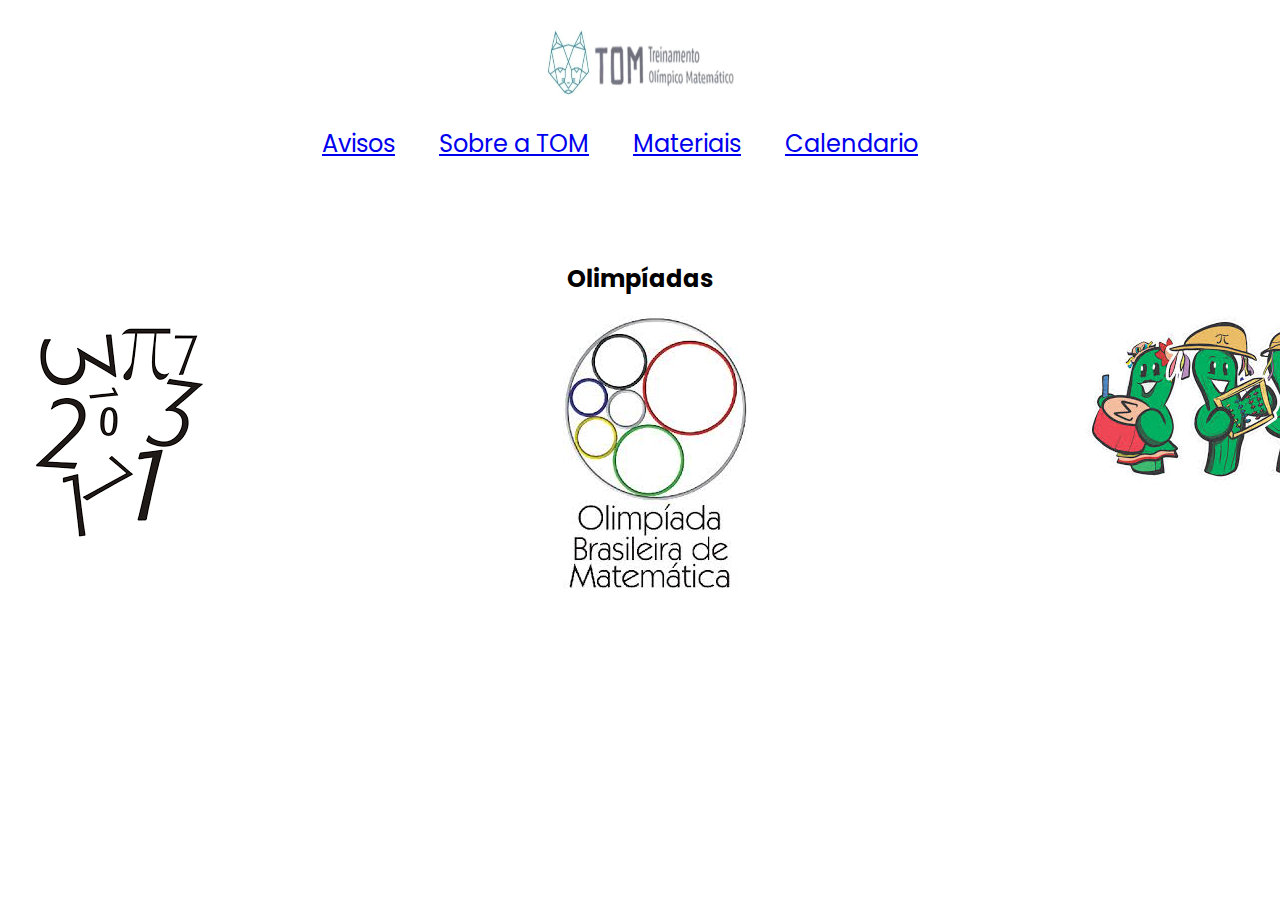
<file: index.html>
<!DOCTYPE html>
<html lang="pt-br">

<head>
    <meta charset="UTF-8">
    <meta name="viewport" content="width=device-width, initial-scale=1.0">
    <meta name="author"
        content="Ana Luiza Domingos Xavier, Bernardo Duarte Louzada Menezes, Giovana Gonçalves Silva e Arthur Gabriel dos Anjos">
    <link rel="icon" href="./Imagens/TOM logo.webp">
    <link rel="stylesheet" href="style.css">
    <title>Treinamento Olimpíco Matemático</title>
</head>

<body>
    <header id="Cabecalho">
        <div id="LogoPrincipal">
            <img src="./Imagens/IMG-20251014-WA0147.jpg" alt="Logo TOM" height="110px" width="200px">
        </div>
        <div id="LinksNav">
            <nav>
                <div class="link"><a href="https://chat.whatsapp.com/GboYSSHgb49H5vJRwD6FIe">Avisos</a></div>
                <div class="link"><a href="./sobre.html">Sobre a TOM</a></div>
                <div class="link"><a href="https://drive.google.com/drive/folders/1lFsESkh0rwmzi-ZJqiG6z2jWqO90JwJ_">Materiais</a></div>
                <div class="link"><a href="./calendario.html">Calendario</a></div>
            </nav>
        </div>
    </header>
    <main>
        <section>
            <div id="Secao">
                <h2 id="Titulo">Olimpíadas</h2>

         <div id="box-container">
                    <div class="Caixa">
                        <a href="http://www.obmep.org.br"> <img src="./Imagens/OBMEP.png" alt="Olimpiada 1" class="olimpiadas"></a>
                        
                    </div>
                    <div class="Caixa">
                        <a href="https://www.obm.org.br"> <img src="./Imagens/OBM.jpg" alt="Olimpiada 2" class="olimpiadas"></a>
                        
                    </div>
                    <div class="Caixa">
                        <a href="https://olimpiadamandacaru.com.br/?fbclid=PAZXh0bgNhZW0CMTEAAadov8iv-NMGHJ-QvPY-t_4429hFXV4pWFJ2Wg9MSMS-fK8atWRFNFk7s3H2vw_aem_b4NTKBNj_AGaEjhcRAroaA"><img src="./Imagens/Mandacaru.jpg" alt="Olimpiada 3" class="olimpiadas"></a>
                    </div>
            </div>
            </div>
        </section>
    </main>
</body>

</html>
</file>
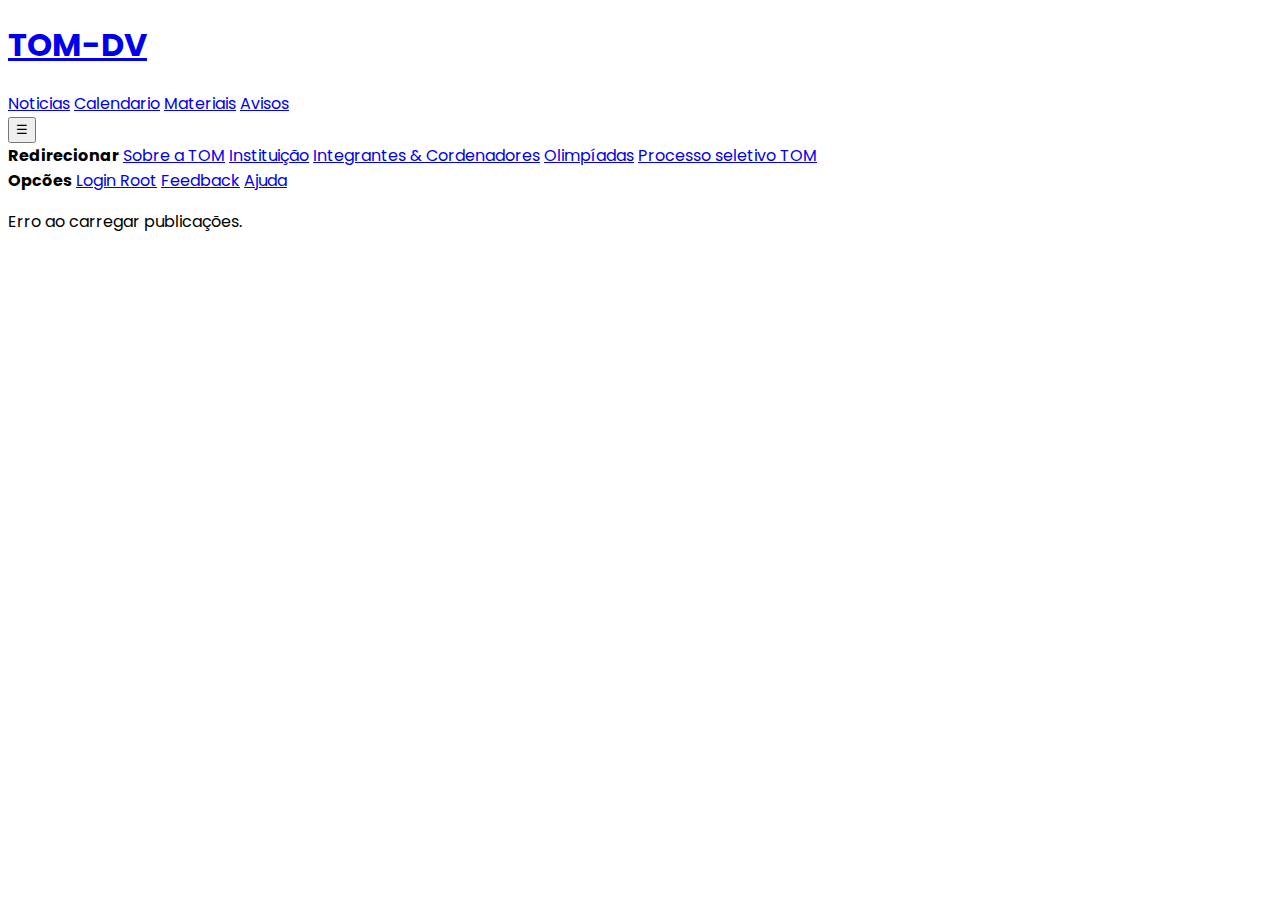
<file: Avisos.html>
<!DOCTYPE html>
<html lang="pt-br">
<head>
  <meta charset="UTF-8">
  <meta name="viewport" content="width=1024">
  <title>TOM-DV</title>
  <link rel="icon" href="imagens/22-1a311c7a-removebg.png">
  <link rel="stylesheet" href="https://cdnjs.cloudflare.com/ajax/libs/font-awesome/6.5.1/css/all.min.css">
  <link rel="stylesheet" href="style.css">
</head>

<body>
  <header>
    <h1><a href="inicial.html">TOM-DV</a></h1>
    <nav>
      <a href="Noticias.html">Noticias</a>
      <a href="Calendario.html">Calendario</a>
      <a href="Materiais.html">Materiais</a>
      <a href="Avisos.html">Avisos</a>
    </nav>
    <!-- Botão só com ícone -->
    <button class="menu-btn" onclick="toggleMenu()">☰</button>
  </header>

  <!-- Overlay -->
  <div class="overlay" id="overlay" onclick="toggleMenu()"></div>

  <!-- Caixa lateral com opções -->
  <div class="menu-options" id="menu">
    <div class="submenu">
      <strong>Redirecionar</strong>
      <a href="index.html">Sobre a TOM</a>
      <a href="https://www.divinopolis.cefetmg.br/">Instituição</a>
      <a href="index.html">Integrantes & Cordenadores</a>
      <a href="#">Olimpíadas</a>
      <a href="#">Processo seletivo TOM</a>
    </div>
    <div class="submenu">
      <strong>Opcões</strong>
    <a href="https://script.google.com/macros/s/AKfycbxJcPIGV_UcgZwsoYxYrlfsVwtTYmJ8uDDX69zoOc76JC3Z6IGMAXNaV_dJXfzRD6UG/exec">Login Root</a>
    <a href="#">Feedback</a>  
    <a href="#">Ajuda</a>
    </div>
  </div>
 






  <main id="news-list"></main>
  <script>
  // === CONFIGURAÇÃO ===
  const API_URL = "https://script.google.com/macros/s/AKfycbyx9UvfNRlVC6TxBfEjel38U0aWUcuM1Jr8kTGfeVfLvrl3RAtiTTsPb6zGr2oI8S_U/exec";

  // Lê o nome da aba da query string (?aba=Avisos). Se não vier, usa "Inicial".
  function getAbaFromQuery() {
    const params = new URLSearchParams(window.location.search);
    const aba = params.get("aba");
    return (aba && aba.trim()) ? aba.trim() : "Avisos";
  }

  async function carregarBlocos() {
    const container = document.getElementById("news-list");
    if (!container) {
      console.error('Elemento #news-list não encontrado no HTML.');
      return;
    }

    // Mensagem de carregamento
    container.innerHTML = `<p>Carregando...</p>`;

    const nomeAba = getAbaFromQuery();
    const url = `${API_URL}?aba=${encodeURIComponent(nomeAba)}`;
    console.log('Buscando dados da aba:', nomeAba, 'URL:', url);

    try {
      const res = await fetch(url, { cache: "no-store" });
      if (!res.ok) throw new Error(`HTTP ${res.status}`);
      const dados = await res.json();

      // Validação básica do retorno
      if (!Array.isArray(dados)) {
        console.warn('Retorno não é um array:', dados);
        container.innerHTML = "<p>Nenhum conteúdo encontrado.</p>";
        return;
      }

      // Normaliza e limpa espaços nas propriedades
      const pubs = dados.map(item => {
        const clean = {};
        Object.keys(item).forEach(k => clean[k.trim()] = item[k]);
        // Garante campos esperados
        return {
          bloco: (clean.bloco || "").trim(),
          id: clean.id ?? "",
          titulo: clean.titulo ?? "Sem título",
          conteudo: clean.conteudo ?? "",
          data: clean.data ?? ""
        };
      });

      // Agrupa por bloco
      const blocos = [...new Set(pubs.map(p => p.bloco).filter(b => b))];
      container.innerHTML = "";

      if (blocos.length === 0) {
        container.innerHTML = "<p>Sem conteúdos nesta aba.</p>";
        return;
      }

      // Renderiza cada bloco com seus cards
      blocos.forEach(b => {
        const secao = document.createElement("section");
        secao.className = "bloco";

        const header = document.createElement("h2");
        header.textContent = b;
        secao.appendChild(header);

        const itens = pubs.filter(p => p.bloco === b);
        if (itens.length === 0) {
          const vazio = document.createElement("p");
          vazio.textContent = "Sem conteúdos neste bloco.";
          secao.appendChild(vazio);
        } else {
          itens.forEach(pub => {
            const card = document.createElement("div");
            card.className = "news-card";

            // Conteúdo vindo do Summernote é HTML: usar innerHTML para renderizar formatado
            card.innerHTML = `
              <div class="news-content">
                <h3>${pub.titulo}</h3>
                <small>${formatarData(pub.data)}</small>
                <div class="content">${pub.conteudo}</div>
              </div>
            `;
            secao.appendChild(card);
          });
        }

        container.appendChild(secao);
      });
    } catch (err) {
      console.error('Erro ao carregar:', err);
      container.innerHTML = "<p>Erro ao carregar publicações.</p>";
    }
  }

  // Formata a data (YYYY-MM-DD → DD/MM/YYYY). Se não vier, retorna “Sem data”.
  function formatarData(str) {
    if (!str) return "Sem data";
    // Tenta parsear data ISO
    const d = new Date(str);
    if (!isNaN(d.getTime())) {
      return d.toLocaleDateString('pt-BR');
    }
    // Fallback para YYYY-MM-DD
    const m = /^(\d{4})-(\d{2})-(\d{2})$/.exec(str);
    if (m) return `${m[3]}/${m[2]}/${m[1]}`;
    return str;
  }

  // Inicializa
  document.addEventListener('DOMContentLoaded', carregarBlocos);
</script>



  <script>
    function toggleMenu() {
      const menu = document.getElementById("menu");
      const overlay = document.getElementById("overlay");
      menu.classList.toggle("active");
      overlay.classList.toggle("active");
    }
  </script>
  
</body>
</html>
</file>
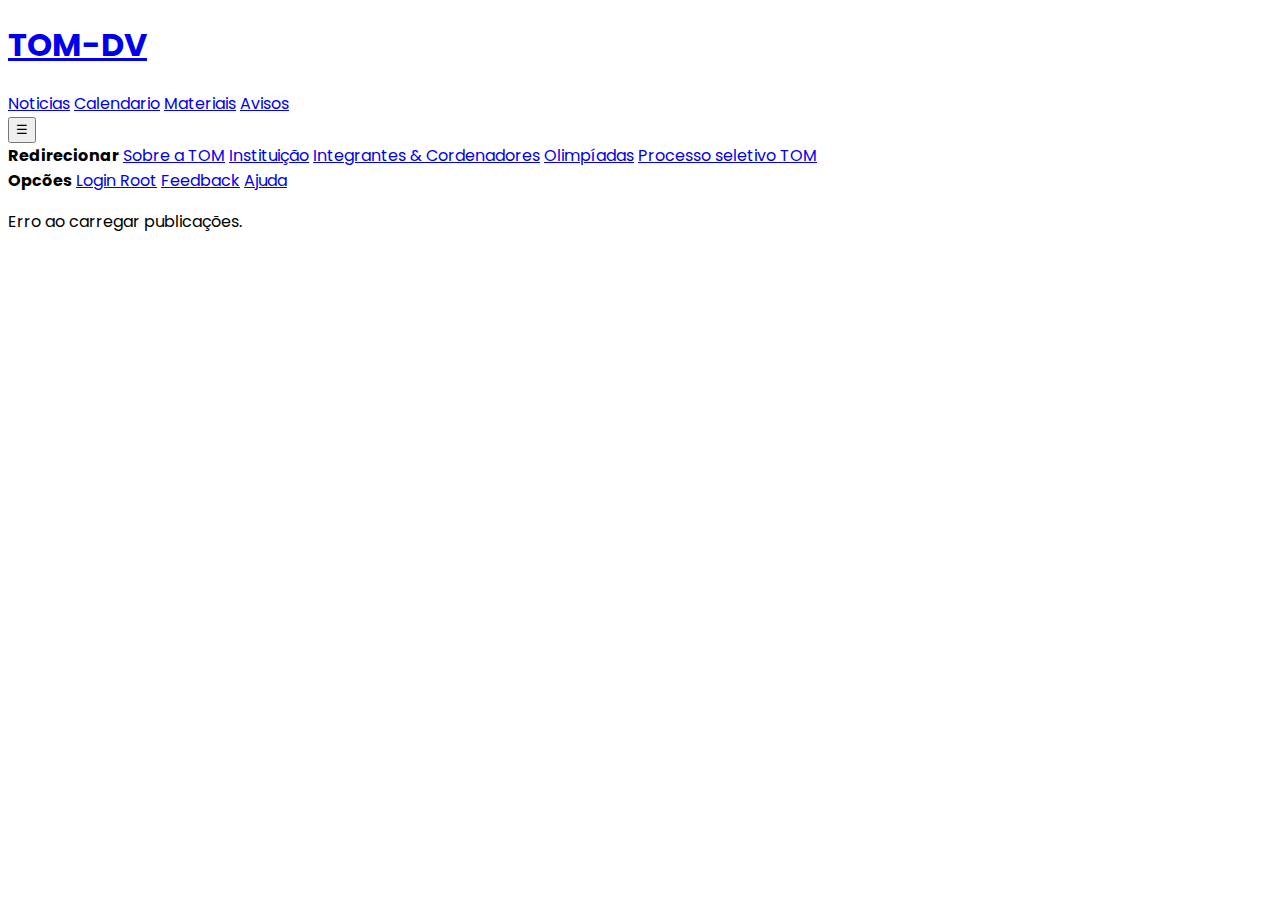
<file: Calendario.html>
<!DOCTYPE html>
<html lang="pt-br">

<head>
  <meta charset="UTF-8">
  <meta name="viewport" content="width=1024">
  <title>TOM-DV</title>
  <link rel="stylesheet" href="https://cdnjs.cloudflare.com/ajax/libs/font-awesome/6.5.1/css/all.min.css">
  <link rel="stylesheet" href="style.css">
  <link rel="icon" href="imagens/22-1a311c7a-removebg.png">
</head>

<body>
  <header>
    <h1><a href="inicial.html">TOM-DV</a></h1>
    <nav>
      <a href="Noticias.html">Noticias</a>
      <a href="Calendario.html">Calendario</a>
      <a href="Materiais.html">Materiais</a>
      <a href="Avisos.html">Avisos</a>
    </nav>
    <!-- Botão só com ícone -->
    <button class="menu-btn" onclick="toggleMenu()">☰</button>
  </header>

  <!-- Overlay -->
  <div class="overlay" id="overlay" onclick="toggleMenu()"></div>

  <!-- Caixa lateral com opções -->
  <div class="menu-options" id="menu">
    <div class="submenu">
      <strong>Redirecionar</strong>
      <a href="index.html">Sobre a TOM</a>
      <a href="https://www.divinopolis.cefetmg.br/">Instituição</a>
      <a href="index.html">Integrantes & Cordenadores</a>
      <a href="#">Olimpíadas</a>
      <a href="#">Processo seletivo TOM</a>
    </div>
    <div class="submenu">
      <strong>Opcões</strong>
        <a href="https://script.google.com/macros/s/AKfycbztWgkNWqGvj_FxHuvdHfMdZiJrGFYdfN9V8y0ZDmgGBAhaM_AL5ukI4wmzzj95CFbM/exec">Login Root</a>
    <a href="#">Feedback</a>  
    <a href="#">Ajuda</a>
    </div>
  </div>






  

    <main id="news-list"></main>
  <script>
  // === CONFIGURAÇÃO ===
  const API_URL = "https://script.google.com/macros/s/AKfycbyx9UvfNRlVC6TxBfEjel38U0aWUcuM1Jr8kTGfeVfLvrl3RAtiTTsPb6zGr2oI8S_U/exec";

  // Lê o nome da aba da query string (?aba=Avisos). Se não vier, usa "Inicial".
  function getAbaFromQuery() {
    const params = new URLSearchParams(window.location.search);
    const aba = params.get("aba");
    return (aba && aba.trim()) ? aba.trim() : "Calendario";
  }

  async function carregarBlocos() {
    const container = document.getElementById("news-list");
    if (!container) {
      console.error('Elemento #news-list não encontrado no HTML.');
      return;
    }

    // Mensagem de carregamento
    container.innerHTML = `<p>Carregando...</p>`;

    const nomeAba = getAbaFromQuery();
    const url = `${API_URL}?aba=${encodeURIComponent(nomeAba)}`;
    console.log('Buscando dados da aba:', nomeAba, 'URL:', url);

    try {
      const res = await fetch(url, { cache: "no-store" });
      if (!res.ok) throw new Error(`HTTP ${res.status}`);
      const dados = await res.json();

      // Validação básica do retorno
      if (!Array.isArray(dados)) {
        console.warn('Retorno não é um array:', dados);
        container.innerHTML = "<p>Nenhum conteúdo encontrado.</p>";
        return;
      }

      // Normaliza e limpa espaços nas propriedades
      const pubs = dados.map(item => {
        const clean = {};
        Object.keys(item).forEach(k => clean[k.trim()] = item[k]);
        // Garante campos esperados
        return {
          bloco: (clean.bloco || "").trim(),
          id: clean.id ?? "",
          titulo: clean.titulo ?? "Sem título",
          conteudo: clean.conteudo ?? "",
          data: clean.data ?? ""
        };
      });

      // Agrupa por bloco
      const blocos = [...new Set(pubs.map(p => p.bloco).filter(b => b))];
      container.innerHTML = "";

      if (blocos.length === 0) {
        container.innerHTML = "<p>Sem conteúdos nesta aba.</p>";
        return;
      }

      // Renderiza cada bloco com seus cards
      blocos.forEach(b => {
        const secao = document.createElement("section");
        secao.className = "bloco";

        const header = document.createElement("h2");
        header.textContent = b;
        secao.appendChild(header);

        const itens = pubs.filter(p => p.bloco === b);
        if (itens.length === 0) {
          const vazio = document.createElement("p");
          vazio.textContent = "Sem conteúdos neste bloco.";
          secao.appendChild(vazio);
        } else {
          itens.forEach(pub => {
            const card = document.createElement("div");
            card.className = "news-card";

            // Conteúdo vindo do Summernote é HTML: usar innerHTML para renderizar formatado
            card.innerHTML = `
              <div class="news-content">
                <h3>${pub.titulo}</h3>
                <small>${formatarData(pub.data)}</small>
                <div class="content">${pub.conteudo}</div>
              </div>
            `;
            secao.appendChild(card);
          });
        }

        container.appendChild(secao);
      });
    } catch (err) {
      console.error('Erro ao carregar:', err);
      container.innerHTML = "<p>Erro ao carregar publicações.</p>";
    }
  }

  // Formata a data (YYYY-MM-DD → DD/MM/YYYY). Se não vier, retorna “Sem data”.
  function formatarData(str) {
    if (!str) return "Sem data";
    // Tenta parsear data ISO
    const d = new Date(str);
    if (!isNaN(d.getTime())) {
      return d.toLocaleDateString('pt-BR');
    }
    // Fallback para YYYY-MM-DD
    const m = /^(\d{4})-(\d{2})-(\d{2})$/.exec(str);
    if (m) return `${m[3]}/${m[2]}/${m[1]}`;
    return str;
  }

  // Inicializa
  document.addEventListener('DOMContentLoaded', carregarBlocos);
</script>

  <script>
    function toggleMenu() {
      const menu = document.getElementById("menu");
      const overlay = document.getElementById("overlay");
      menu.classList.toggle("active");
      overlay.classList.toggle("active");
    }
  </script>
</body>

</html>
</file>
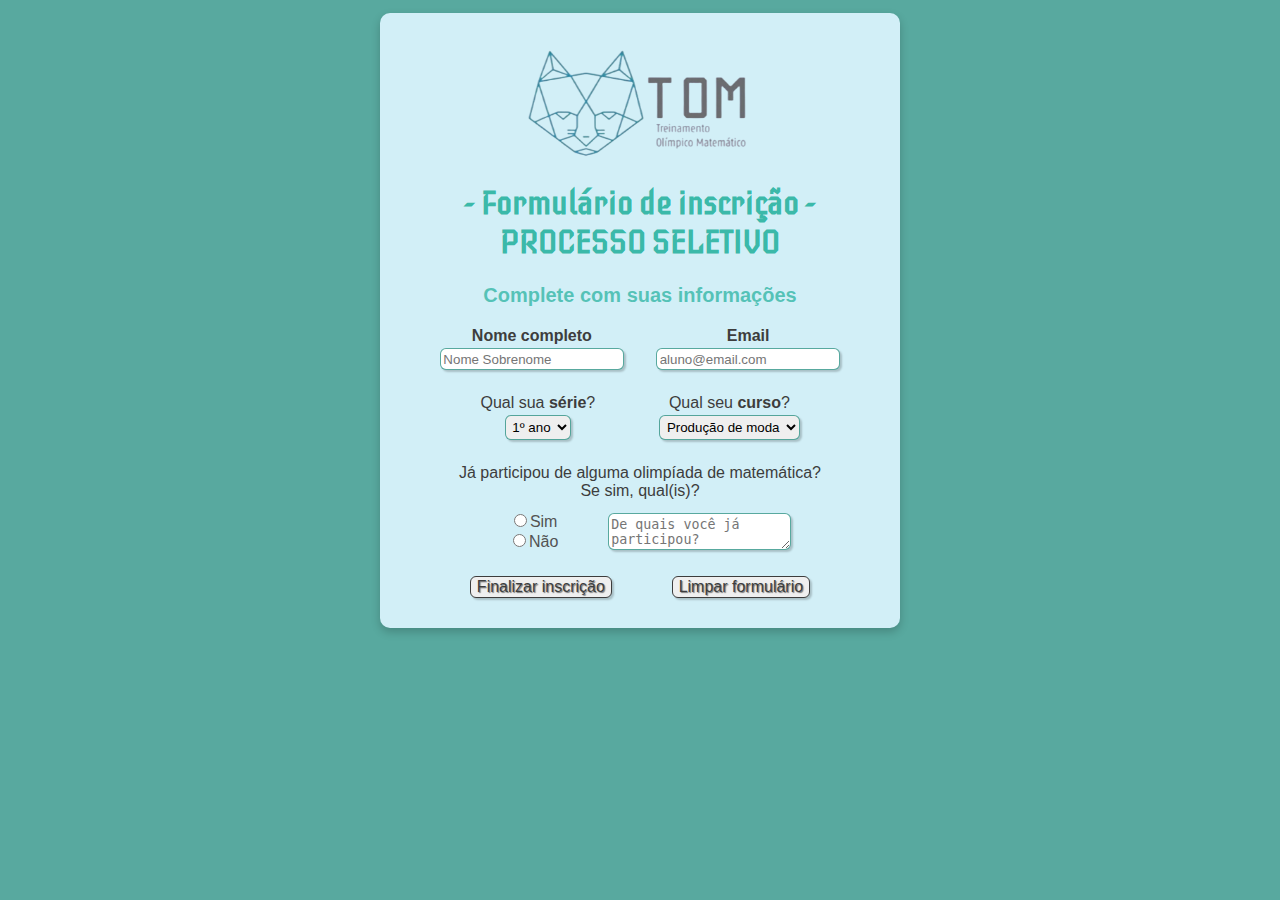
<file: formulario.html>
<!DOCTYPE html>
<html lang="pt-br">
<head>
    <meta charset="UTF-8">
    <meta name="viewport" content="width=device-width, initial-scale=1.0">
    <link rel="stylesheet" href="xtilo.css" type="text/css">
    <link rel="icon" href="imgs/1-1a311c7m-fotor-2025101994443.png" type="imgs/png">
    <link rel="preconnect" href="https://fonts.googleapis.com">
    <link rel="preconnect" href="https://fonts.gstatic.com" crossorigin>
    <link href="https://fonts.googleapis.com/css2?family=Iceberg&display=swap" rel="stylesheet">
    <script
        src="https://code.jquery.com/jquery-3.4.1.js"
        integrity="sha256-WpOohJOqMqqyKL9FccASB9O0KwACQJpFTUBLTYOVvVU="
        crossorigin="anonymous">
    </script>
    <script>
        function SubForm (){
            event.preventDefault();
            $.ajax({
                url:'https://api.apispreadsheets.com/data/OCrsgqzoFxeLivBH/',
                type:'post',
                data:$("#meuForm").serializeArray(),
                headers:{
					accessKey: "5cae0de2fe3ce2abd6fce19ab80fdbe5",
					secretKey: "62c4fbd7014001ef580ef04398933540"},
                success: function(){
                  alert("INSCRIÇÃO REALIZADA! Clique na imagem da TOM para retornar à página principal ;)")
                },
                error: function(){
                  alert("Algo deu errado... Tente novamente :(")
                }
            });
        }
    </script>
    <title>TOM - Processo seletivo</title>
</head>
<body>
    <div id="container">
        <a href="./index.html" id="img">
            <img src="Imagens/2-1a311c7a-removebg-preview.png" alt="Logo_TOM" width="240" height="120">
        </a>
        <div>
            <h1 id="titulo">- Formulário de inscrição -<br> PROCESSO SELETIVO</h1>
            <h3 id="subtitulo">Complete com suas informações</h3>
        </div>
        <form id="meuForm" onsubmit="SubForm()">
        
                <div class="campo" id="campo2">
                    <div id="nome1">
                        <label for="nome"><strong>Nome completo</strong></label>
                        <input placeholder="Nome Sobrenome" type="text" name="nome" id="nome" required>
                    </div>
                    <div id="email1">
                        <label for="email"><strong>Email</strong></label>
                        <input placeholder="aluno@email.com" type="email" name="email" id="email" required>
                    </div>
                </div>

                <div class="campo" id="campo3">
                    <div id="serie1">
                        <label for="serie">Qual sua <strong>série</strong>?</label>
                        <select name="serie" id="serie">
                            <option value="1">1º ano</option>
                            <option value="2">2º ano</option>
                            <option value="3">3º ano</option>
                        </select>
                    </div>
                    <div id="curso1">
                        <label for="curso">Qual seu <strong>curso</strong>?</label>
                        <select name="curso" id="curso">
                            <option value="moda">Produção de moda</option>
                            <option value="meca">Mecatrônica</option>
                            <option value="ti">Informática</option>
                        </select>
                    </div>
                </div>
        
            <div class="campo" id="campo1">
                <label for="simnao" aria-required="">Já participou de alguma olimpíada de matemática? <br>Se sim, qual(is)?</label>
                <div id="sn">
                    <input type="radio" name="simnao" value="sim" id="s">Sim
                    <br>
                    <input type="radio" name="simnao" value="nao" id="n">Não
                </div>
                <textarea placeholder="De quais você já participou?" name="olimpiada"></textarea>
            </div>
            <div id="botao">
                <button class="botao" type="submit"">Finalizar inscrição</button>
                <button class="botao" type="reset">Limpar formulário</button>
            </div>
        </form>
    </div>
</body>
</html>
</file>
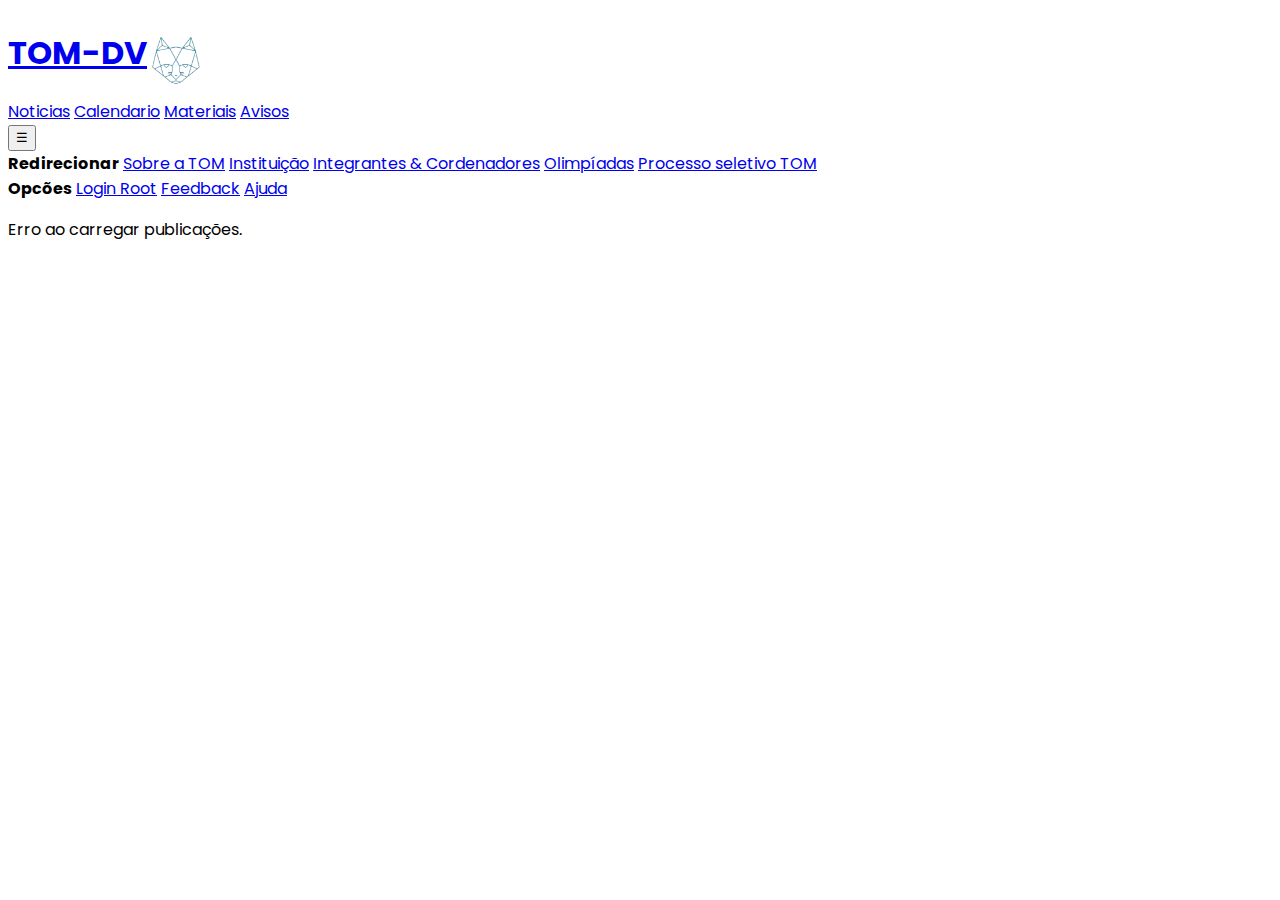
<file: inicial.html>
<!DOCTYPE html>
<html lang="pt-br">

<head>
  <meta charset="UTF-8">
  <meta name="viewport" content="width=1024">
  <title>TOM-DV</title>
  <link rel="stylesheet" href="https://cdnjs.cloudflare.com/ajax/libs/font-awesome/6.5.1/css/all.min.css">
  <link rel="stylesheet" href="style.css">
  <link rel="icon" href="imagens/22-1a311c7a-removebg.png">
</head>

<body>
  <header>
   <div class="brand">
  <h1 style="display:inline-block;">
    <a href="inicial.html">TOM-DV</a>
  </h1>
  <img src="imagens/2-1a311c7a-removebg.png" 
       alt="Logo TOM" 
       style="display:inline-block; height:50px; width:auto; vertical-align:middle; margin-left:0px;">
  </div>
    <nav> 
      <a href="Noticias.html">Noticias</a>
      <a href="Calendario.html">Calendario</a>
      <a href="Materiais.html">Materiais</a>
      <a href="Avisos.html">Avisos</a>
    </nav>
    <!-- Botão só com ícone -->
    <button class="menu-btn" onclick="toggleMenu()">☰</button>
  </header>

  <!-- Overlay -->
  <div class="overlay" id="overlay" onclick="toggleMenu()"></div>

  <!-- Caixa lateral com opções -->
  <div class="menu-options" id="menu">
    <div class="submenu">
      <strong>Redirecionar</strong>
      <a href="index.html">Sobre a TOM</a>
      <a href="https://www.divinopolis.cefetmg.br/">Instituição</a>
      <a href="index.html">Integrantes & Cordenadores</a>
      <a href="#">Olimpíadas</a>
      <a href="#">Processo seletivo TOM</a>
    </div>
    <div class="submenu">
      <strong>Opcões</strong>
       <a href="https://script.google.com/macros/s/AKfycbztWgkNWqGvj_FxHuvdHfMdZiJrGFYdfN9V8y0ZDmgGBAhaM_AL5ukI4wmzzj95CFbM/exec">Login Root</a>
    <a href="#">Feedback</a>  
    <a href="#">Ajuda</a>
    </div>
  </div>







    <main id="news-list"></main>
  <script>
  // === CONFIGURAÇÃO ===
  const API_URL = "https://script.google.com/macros/s/AKfycbyx9UvfNRlVC6TxBfEjel38U0aWUcuM1Jr8kTGfeVfLvrl3RAtiTTsPb6zGr2oI8S_U/exec";

  // Lê o nome da aba da query string (?aba=Avisos). Se não vier, usa "Inicial".
  function getAbaFromQuery() {
    const params = new URLSearchParams(window.location.search);
    const aba = params.get("aba");
    return (aba && aba.trim()) ? aba.trim() : "inicial";
  }

  async function carregarBlocos() {
    const container = document.getElementById("news-list");
    if (!container) {
      console.error('Elemento #news-list não encontrado no HTML.');
      return;
    }

    // Mensagem de carregamento
    container.innerHTML = `<p><em>Carregando...</p>`;

    const nomeAba = getAbaFromQuery();
    const url = `${API_URL}?aba=${encodeURIComponent(nomeAba)}`;
    console.log('Buscando dados da aba:', nomeAba, 'URL:', url);

    try {
      const res = await fetch(url, { cache: "no-store" });
      if (!res.ok) throw new Error(`HTTP ${res.status}`);
      const dados = await res.json();

      // Validação básica do retorno
      if (!Array.isArray(dados)) {
        console.warn('Retorno não é um array:', dados);
        container.innerHTML = "<p>Nenhum conteúdo encontrado.</p>";
        return;
      }

      // Normaliza e limpa espaços nas propriedades
      const pubs = dados.map(item => {
        const clean = {};
        Object.keys(item).forEach(k => clean[k.trim()] = item[k]);
        // Garante campos esperados
        return {
          bloco: (clean.bloco || "").trim(),
          id: clean.id ?? "",
          titulo: clean.titulo ?? "Sem título",
          conteudo: clean.conteudo ?? "",
          data: clean.data ?? ""
        };
      });

      // Agrupa por bloco
      const blocos = [...new Set(pubs.map(p => p.bloco).filter(b => b))];
      container.innerHTML = "";

      if (blocos.length === 0) {
        container.innerHTML = "<p>Sem conteúdos nesta aba.</p>";
        return;
      }

      // Renderiza cada bloco com seus cards
      blocos.forEach(b => {
        const secao = document.createElement("section");
        secao.className = "bloco";

        const header = document.createElement("h2");
        header.textContent = b;
        secao.appendChild(header);

        const itens = pubs.filter(p => p.bloco === b);
        if (itens.length === 0) {
          const vazio = document.createElement("p");
          vazio.textContent = "Sem conteúdos neste bloco.";
          secao.appendChild(vazio);
        } else {
          itens.forEach(pub => {
            const card = document.createElement("div");
            card.className = "news-card";

            // Conteúdo vindo do Summernote é HTML: usar innerHTML para renderizar formatado
            card.innerHTML = `
              <div class="news-content">
                <h3>${pub.titulo}</h3>
                <small>${formatarData(pub.data)}</small>
                <div class="content">${pub.conteudo}</div>
              </div>
            `;
            secao.appendChild(card);
          });
        }

        container.appendChild(secao);
      });
    } catch (err) {
      console.error('Erro ao carregar:', err);
      container.innerHTML = "<p>Erro ao carregar publicações.</p>";
    }
  }

  // Formata a data (YYYY-MM-DD → DD/MM/YYYY). Se não vier, retorna “Sem data”.
  function formatarData(str) {
    if (!str) return "Sem data";
    // Tenta parsear data ISO
    const d = new Date(str);
    if (!isNaN(d.getTime())) {
      return d.toLocaleDateString('pt-BR');
    }
    // Fallback para YYYY-MM-DD
    const m = /^(\d{4})-(\d{2})-(\d{2})$/.exec(str);
    if (m) return `${m[3]}/${m[2]}/${m[1]}`;
    return str;
  }

  // Inicializa
  document.addEventListener('DOMContentLoaded', carregarBlocos);
</script>

  <script>
    function toggleMenu() {
      const menu = document.getElementById("menu");
      const overlay = document.getElementById("overlay");
      menu.classList.toggle("active");
      overlay.classList.toggle("active");
    }
  </script>
  
</body>
</html>
</file>
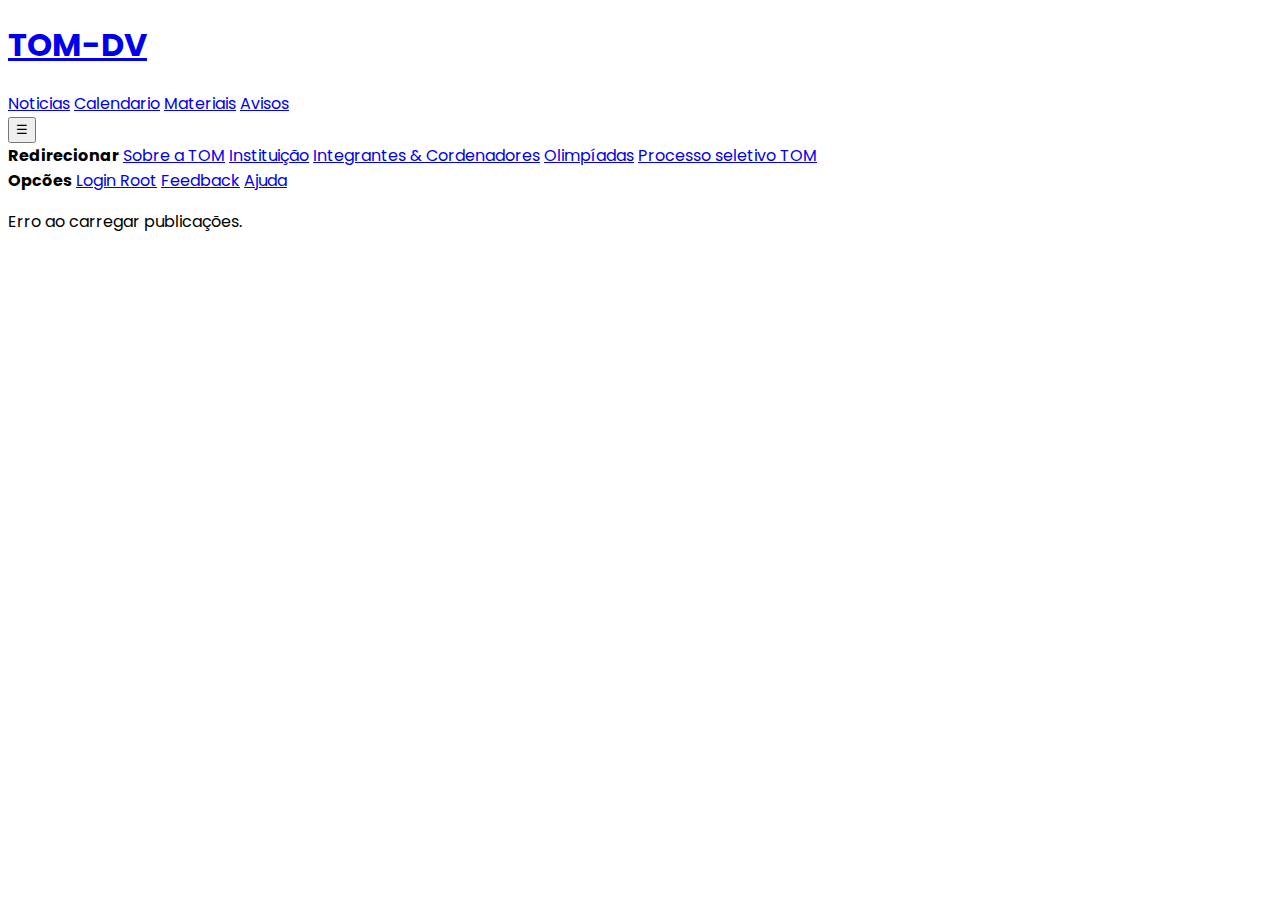
<file: Materiais.html>
<!DOCTYPE html>
<html lang="pt-br">

<head>
  <meta charset="UTF-8">
  <meta name="viewport" content="width=1024">
  <title>TOM-DV</title>
  <link rel="stylesheet" href="https://cdnjs.cloudflare.com/ajax/libs/font-awesome/6.5.1/css/all.min.css">
  <link rel="stylesheet" href="style.css">
  <link rel="icon" href="imagens/22-1a311c7a-removebg.png">
</head>

<body>
  <header>
    <h1><a href="inicial.html">TOM-DV</a></h1>
    <nav>
      <a href="Noticias.html">Noticias</a>
      <a href="Calendario.html">Calendario</a>
      <a href="Materiais.html">Materiais</a>
      <a href="Avisos.html">Avisos</a>
    </nav>
    <!-- Botão só com ícone -->
    <button class="menu-btn" onclick="toggleMenu()">☰</button>
  </header>

  <!-- Overlay -->
  <div class="overlay" id="overlay" onclick="toggleMenu()"></div>

  <!-- Caixa lateral com opções -->
  <div class="menu-options" id="menu">
    <div class="submenu">
      <strong>Redirecionar</strong>
      <a href="index.html">Sobre a TOM</a>
      <a href="https://www.divinopolis.cefetmg.br/">Instituição</a>
      <a href="index.html">Integrantes & Cordenadores</a>
      <a href="#">Olimpíadas</a>
      <a href="#">Processo seletivo TOM</a>
    </div>
    <div class="submenu">
      <strong>Opcões</strong>
       <a href="https://script.google.com/macros/s/AKfycbztWgkNWqGvj_FxHuvdHfMdZiJrGFYdfN9V8y0ZDmgGBAhaM_AL5ukI4wmzzj95CFbM/exec">Login Root</a>
    <a href="#">Feedback</a>  
    <a href="#">Ajuda</a>
    </div>
  </div>







  
    <main id="news-list"></main>
  <script>
  // === CONFIGURAÇÃO ===
  const API_URL = "https://script.google.com/macros/s/AKfycbyx9UvfNRlVC6TxBfEjel38U0aWUcuM1Jr8kTGfeVfLvrl3RAtiTTsPb6zGr2oI8S_U/exec";

  // Lê o nome da aba da query string (?aba=Avisos). Se não vier, usa "Inicial".
  function getAbaFromQuery() {
    const params = new URLSearchParams(window.location.search);
    const aba = params.get("aba");
    return (aba && aba.trim()) ? aba.trim() : "Materiais";
  }

  async function carregarBlocos() {
    const container = document.getElementById("news-list");
    if (!container) {
      console.error('Elemento #news-list não encontrado no HTML.');
      return;
    }

    // Mensagem de carregamento
    container.innerHTML = `<p><em>Carregando...</p>`;

    const nomeAba = getAbaFromQuery();
    const url = `${API_URL}?aba=${encodeURIComponent(nomeAba)}`;
    console.log('Buscando dados da aba:', nomeAba, 'URL:', url);

    try {
      const res = await fetch(url, { cache: "no-store" });
      if (!res.ok) throw new Error(`HTTP ${res.status}`);
      const dados = await res.json();

      // Validação básica do retorno
      if (!Array.isArray(dados)) {
        console.warn('Retorno não é um array:', dados);
        container.innerHTML = "<p>Nenhum conteúdo encontrado.</p>";
        return;
      }

      // Normaliza e limpa espaços nas propriedades
      const pubs = dados.map(item => {
        const clean = {};
        Object.keys(item).forEach(k => clean[k.trim()] = item[k]);
        // Garante campos esperados
        return {
          bloco: (clean.bloco || "").trim(),
          id: clean.id ?? "",
          titulo: clean.titulo ?? "Sem título",
          conteudo: clean.conteudo ?? "",
          data: clean.data ?? ""
        };
      });

      // Agrupa por bloco
      const blocos = [...new Set(pubs.map(p => p.bloco).filter(b => b))];
      container.innerHTML = "";

      if (blocos.length === 0) {
        container.innerHTML = "<p>Sem conteúdos nesta aba.</p>";
        return;
      }

      // Renderiza cada bloco com seus cards
      blocos.forEach(b => {
        const secao = document.createElement("section");
        secao.className = "bloco";

        const header = document.createElement("h2");
        header.textContent = b;
        secao.appendChild(header);

        const itens = pubs.filter(p => p.bloco === b);
        if (itens.length === 0) {
          const vazio = document.createElement("p");
          vazio.textContent = "Sem conteúdos neste bloco.";
          secao.appendChild(vazio);
        } else {
          itens.forEach(pub => {
            const card = document.createElement("div");
            card.className = "news-card";

            // Conteúdo vindo do Summernote é HTML: usar innerHTML para renderizar formatado
            card.innerHTML = `
              <div class="news-content">
                <h3>${pub.titulo}</h3>
                <small>${formatarData(pub.data)}</small>
                <div class="content">${pub.conteudo}</div>
              </div>
            `;
            secao.appendChild(card);
          });
        }

        container.appendChild(secao);
      });
    } catch (err) {
      console.error('Erro ao carregar:', err);
      container.innerHTML = "<p>Erro ao carregar publicações.</p>";
    }
  }

  // Formata a data (YYYY-MM-DD → DD/MM/YYYY). Se não vier, retorna “Sem data”.
  function formatarData(str) {
    if (!str) return "Sem data";
    // Tenta parsear data ISO
    const d = new Date(str);
    if (!isNaN(d.getTime())) {
      return d.toLocaleDateString('pt-BR');
    }
    // Fallback para YYYY-MM-DD
    const m = /^(\d{4})-(\d{2})-(\d{2})$/.exec(str);
    if (m) return `${m[3]}/${m[2]}/${m[1]}`;
    return str;
  }

  // Inicializa
  document.addEventListener('DOMContentLoaded', carregarBlocos);
</script>

  <script>
    function toggleMenu() {
      const menu = document.getElementById("menu");
      const overlay = document.getElementById("overlay");
      menu.classList.toggle("active");
      overlay.classList.toggle("active");
    }
  </script>
  
</body>
</html>
</file>
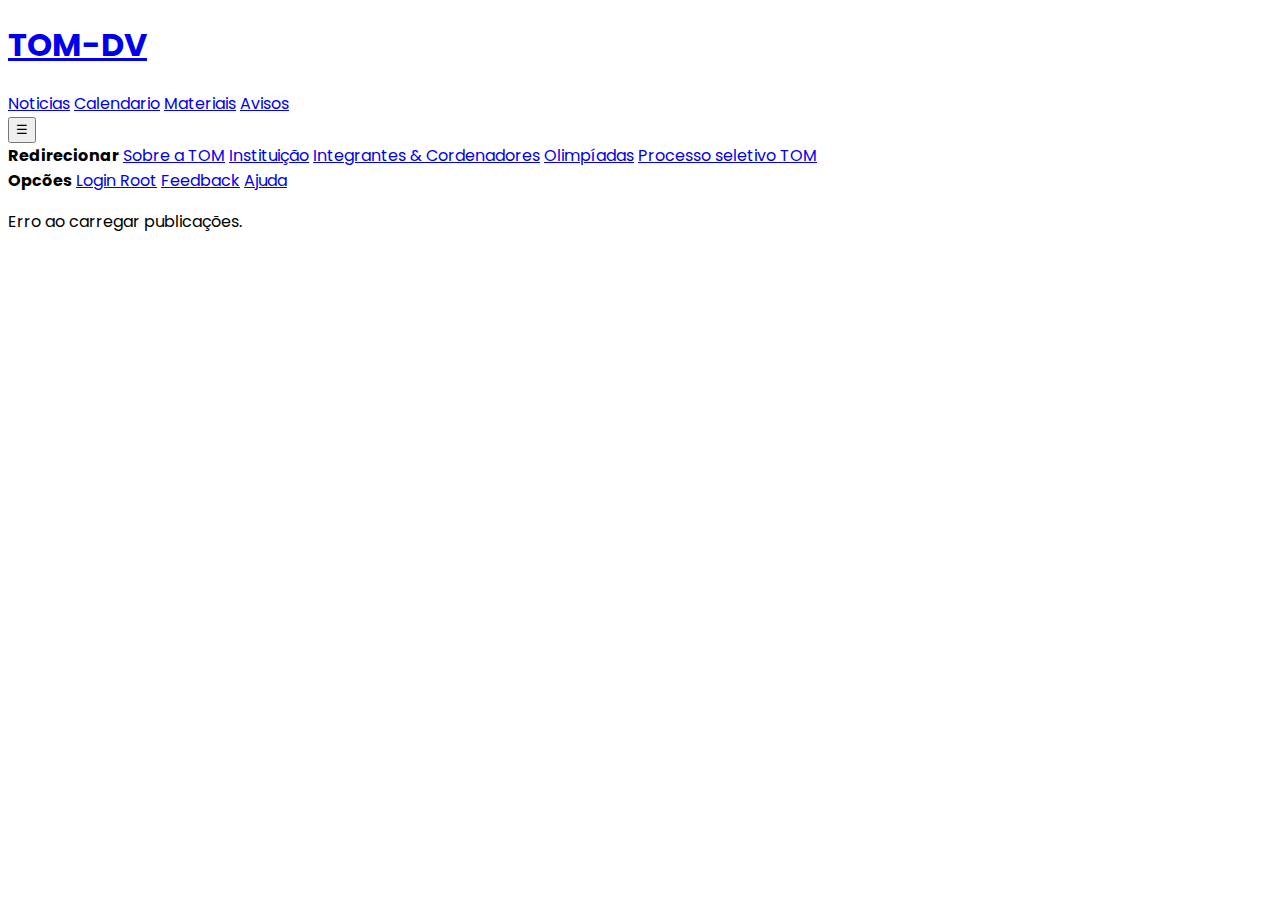
<file: Noticias.html>
<!DOCTYPE html>
<html lang="pt-br">

<head>
  <meta charset="UTF-8">
  <meta name="viewport" content="width=1024">
  <title>TOM-DV</title>
  <link rel="stylesheet" href="https://cdnjs.cloudflare.com/ajax/libs/font-awesome/6.5.1/css/all.min.css">
  <link rel="stylesheet" href="style.css">
  <link rel="icon" href="imagens/22-1a311c7a-removebg.png">
</head>

<body>
  <header>
    <h1><a href="inicial.html">TOM-DV</a></h1>
    <nav>
      <a href="Noticias.html">Noticias</a>
      <a href="Calendario.html">Calendario</a>
      <a href="Materiais.html">Materiais</a>
      <a href="Avisos.html">Avisos</a>
    </nav>
    <div class="header-buttons">
      <button class="menu-btn" onclick="toggleMenu()">☰</button>
    </div>
  </header>

  <!-- Overlay -->
  <div class="overlay" id="overlay" onclick="toggleMenu()"></div>

   <!-- Caixa lateral com opções -->
  <div class="menu-options" id="menu">
    <div class="submenu">
      <strong>Redirecionar</strong>
      <a href="index.html">Sobre a TOM</a>
      <a href="https://www.divinopolis.cefetmg.br/">Instituição</a>
      <a href="index.html">Integrantes & Cordenadores</a>
      <a href="#">Olimpíadas</a>
      <a href="#">Processo seletivo TOM</a>
    </div>
    <div class="submenu">
      <strong>Opcões</strong>
      <a href="https://script.google.com/macros/s/AKfycbztWgkNWqGvj_FxHuvdHfMdZiJrGFYdfN9V8y0ZDmgGBAhaM_AL5ukI4wmzzj95CFbM/exec">Login Root</a>
    <a href="#">Feedback</a>  
    <a href="#">Ajuda</a>
    </div>
  </div>

  

  

    <main id="news-list"></main>
  <script>
  // === CONFIGURAÇÃO ===
  const API_URL = "https://script.google.com/macros/s/AKfycbyx9UvfNRlVC6TxBfEjel38U0aWUcuM1Jr8kTGfeVfLvrl3RAtiTTsPb6zGr2oI8S_U/exec";

  // Lê o nome da aba da query string (?aba=Avisos). Se não vier, usa "Inicial".
  function getAbaFromQuery() {
    const params = new URLSearchParams(window.location.search);
    const aba = params.get("aba");
    return (aba && aba.trim()) ? aba.trim() : "Noticias";
  }

  async function carregarBlocos() {
    const container = document.getElementById("news-list");
    if (!container) {
      console.error('Elemento #news-list não encontrado no HTML.');
      return;
    }

    // Mensagem de carregamento
    container.innerHTML = `<p>Carregando...</p>`;

    const nomeAba = getAbaFromQuery();
    const url = `${API_URL}?aba=${encodeURIComponent(nomeAba)}`;
    console.log('Buscando dados da aba:', nomeAba, 'URL:', url);

    try {
      const res = await fetch(url, { cache: "no-store" });
      if (!res.ok) throw new Error(`HTTP ${res.status}`);
      const dados = await res.json();

      // Validação básica do retorno
      if (!Array.isArray(dados)) {
        console.warn('Retorno não é um array:', dados);
        container.innerHTML = "<p>Nenhum conteúdo encontrado.</p>";
        return;
      }

      // Normaliza e limpa espaços nas propriedades
      const pubs = dados.map(item => {
        const clean = {};
        Object.keys(item).forEach(k => clean[k.trim()] = item[k]);
        // Garante campos esperados
        return {
          bloco: (clean.bloco || "").trim(),
          id: clean.id ?? "",
          titulo: clean.titulo ?? "Sem título",
          conteudo: clean.conteudo ?? "",
          data: clean.data ?? ""
        };
      });

      // Agrupa por bloco
      const blocos = [...new Set(pubs.map(p => p.bloco).filter(b => b))];
      container.innerHTML = "";

      if (blocos.length === 0) {
        container.innerHTML = "<p>Sem conteúdos nesta aba.</p>";
        return;
      }

      // Renderiza cada bloco com seus cards
      blocos.forEach(b => {
        const secao = document.createElement("section");
        secao.className = "bloco";

        const header = document.createElement("h2");
        header.textContent = b;
        secao.appendChild(header);

        const itens = pubs.filter(p => p.bloco === b);
        if (itens.length === 0) {
          const vazio = document.createElement("p");
          vazio.textContent = "Sem conteúdos neste bloco.";
          secao.appendChild(vazio);
        } else {
          itens.forEach(pub => {
            const card = document.createElement("div");
            card.className = "news-card";

            // Conteúdo vindo do Summernote é HTML: usar innerHTML para renderizar formatado
            card.innerHTML = `
              <div class="news-content">
                <h3>${pub.titulo}</h3>
                <small>${formatarData(pub.data)}</small>
                <div class="content">${pub.conteudo}</div>
              </div>
            `;
            secao.appendChild(card);
          });
        }

        container.appendChild(secao);
      });
    } catch (err) {
      console.error('Erro ao carregar:', err);
      container.innerHTML = "<p>Erro ao carregar publicações.</p>";
    }
  }

  // Formata a data (YYYY-MM-DD → DD/MM/YYYY). Se não vier, retorna “Sem data”.
  function formatarData(str) {
    if (!str) return "Sem data";
    // Tenta parsear data ISO
    const d = new Date(str);
    if (!isNaN(d.getTime())) {
      return d.toLocaleDateString('pt-BR');
    }
    // Fallback para YYYY-MM-DD
    const m = /^(\d{4})-(\d{2})-(\d{2})$/.exec(str);
    if (m) return `${m[3]}/${m[2]}/${m[1]}`;
    return str;
  }

  // Inicializa
  document.addEventListener('DOMContentLoaded', carregarBlocos);
</script>

  <script>
    function toggleMenu() {
      const menu = document.getElementById("menu");
      const overlay = document.getElementById("overlay");
      menu.classList.toggle("active");
      overlay.classList.toggle("active");
    }
  </script>
</body>

</html>
</file>
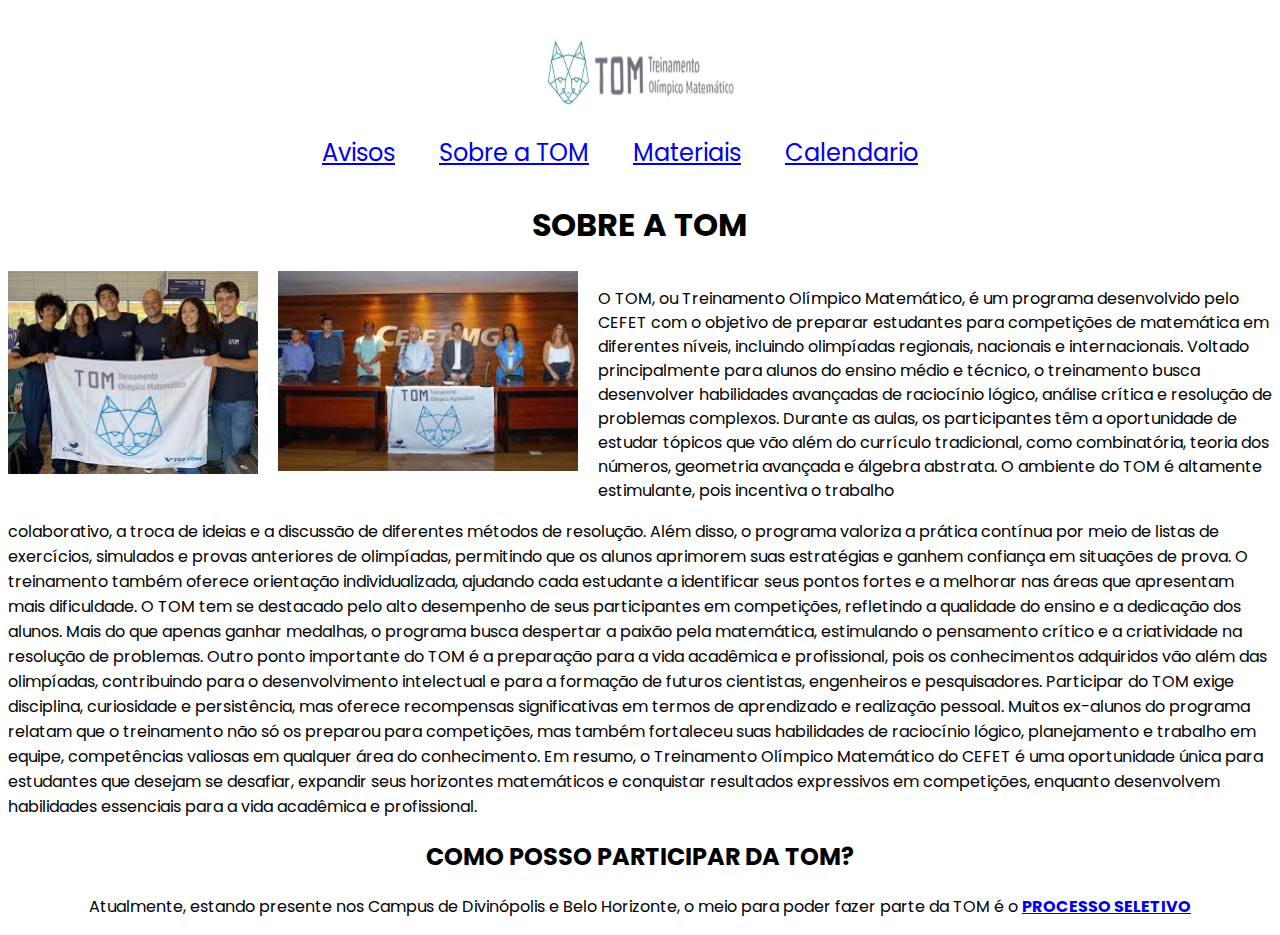
<file: sobre.html>
<!DOCTYPE html>
<html lang="pt-br">

<head>
    <meta charset="UTF-8">
    <meta name="viewport" content="width=device-width, initial-scale=1.0">
    <meta name="authot"
        content="Ana Luiza Domingos Xavier, Bernardo Duarte Louzada Menezes, Giovana Gonçalves Silva e Arthur Gabriel dos Anjos">
    <link rel="icon" href="./Imagens/TOM logo.webp">
    <link rel="stylesheet" href="sobre.css">
    <title>Treinamento Olimpíco Matemático</title>
</head>
<header>

    <body>
        <div class="Titulo">
            <a href="./index.html">
            <img src="./Imagens/IMG-20251014-WA0147.jpg" alt="Logo TOM" height="110px" width="200px">
            </a>
        </div>
        <div id="LinksNav">
            <nav>
                <div class="link"><a href="https://chat.whatsapp.com/GboYSSHgb49H5vJRwD6FIe">Avisos</a></div>
                <div class="link"><a href="./sobre.html">Sobre a TOM</a></div>
                <div class="link"><a href="https://drive.google.com/drive/folders/1lFsESkh0rwmzi-ZJqiG6z2jWqO90JwJ_">Materiais</a></div>
                <div class="link"><a href="./calendario.html">Calendario</a></div>
            </nav>
        </div>
        <div>
            <h1 class="Titulo">SOBRE A TOM</h1>
        </div>
</header>
<main>
    <div class="container-lado">
        <img src="./Imagens/TOMpessoas.jpg" alt="" id="Imagem" width="250" height="100">
        <img src="./Imagens/TOM_Medalhas.jpg" alt="" width="300" height="400">
        <p>O TOM, ou Treinamento Olímpico Matemático, é um programa desenvolvido pelo CEFET com o objetivo de preparar
            estudantes para competições de matemática em diferentes níveis, incluindo olimpíadas regionais, nacionais e
            internacionais. Voltado principalmente para alunos do ensino médio e técnico, o treinamento busca
            desenvolver habilidades avançadas de raciocínio lógico, análise crítica e resolução de problemas complexos.

            Durante as aulas, os participantes têm a oportunidade de estudar tópicos que vão além do currículo
            tradicional, como combinatória, teoria dos números, geometria avançada e álgebra abstrata. O ambiente do TOM
            é altamente estimulante, pois incentiva o trabalho</p>
    </div>
    <div>
        colaborativo, a troca de ideias e a discussão de
            diferentes métodos de resolução.

            Além disso, o programa valoriza a prática contínua por meio de listas de exercícios, simulados e provas
            anteriores de olimpíadas, permitindo que os alunos aprimorem suas estratégias e ganhem confiança em
            situações de prova. O treinamento também oferece orientação individualizada, ajudando cada estudante a
            identificar seus pontos fortes e a melhorar nas áreas que apresentam mais dificuldade.

            O TOM tem se destacado pelo alto desempenho de seus participantes em competições, refletindo a qualidade do
            ensino e a dedicação dos alunos. Mais do que apenas ganhar medalhas, o programa busca despertar a paixão
            pela matemática, estimulando o pensamento crítico e a criatividade na resolução de problemas.

            Outro ponto importante do TOM é a preparação para a vida acadêmica e profissional, pois os conhecimentos
            adquiridos vão além das olimpíadas, contribuindo para o desenvolvimento intelectual e para a formação de
            futuros cientistas, engenheiros e pesquisadores.

            Participar do TOM exige disciplina, curiosidade e persistência, mas oferece recompensas significativas em
            termos de aprendizado e realização pessoal. Muitos ex-alunos do programa relatam que o treinamento não só os
            preparou para competições, mas também fortaleceu suas habilidades de raciocínio lógico, planejamento e
            trabalho em equipe, competências valiosas em qualquer área do conhecimento.

            Em resumo, o Treinamento Olímpico Matemático do CEFET é uma oportunidade única para estudantes que desejam
            se desafiar, expandir seus horizontes matemáticos e conquistar resultados expressivos em competições,
            enquanto desenvolvem habilidades essenciais para a vida acadêmica e profissional.
    </div>
    <div class="Paragrafo2">
        <h2>COMO POSSO PARTICIPAR DA TOM?</h2>
        <p>Atualmente, estando presente nos Campus de Divinópolis e Belo Horizonte, o meio para poder fazer parte da TOM
            é o <a href="./formulario.html"><b>PROCESSO SELETIVO</b></a></p>
    </div>

</main>
</body>

</html>
</file>
<file: style.css>
@import url('https://fonts.googleapis.com/css2?family=Poppins:ital,wght@0,100;0,200;0,300;0,400;0,500;0,600;0,700;0,800;0,900;1,100;1,200;1,300;1,400;1,500;1,600;1,700;1,800;1,900&display=swap');

* {
    font-family: Poppins
}



#LinksNav {
   text-align: center;
}

.link {
    font-size: 1.5rem;
    display: inline;
    margin-right: 40px;

}

#LogoPrincipal {
    margin:1px;
    text-align: center;
}

#Cabecalho { 
    background-color: transparent;
}

#Titulo {
    text-align: center;
    margin-top: 100px;
}

#box-container {
    display: flex;
    gap: 330px;
}

.Caixa {
    text-align: center;
}

.Caixa:hover {
    border: 5px solid black;
    border-radius: 12px;
}
</file>
<file: xtilo.css>
#titulo{
    font-family: "Iceberg", sans-serif;
    color: #2cb4a2ee;
}
#subtitulo{
    font-size: 1.25em;
    font-family: sans-serif;
    color: #2cb4a2c0;
}
form{
    font-family: sans-serif;
}
body{
    background-color:  #218d7fc0;
    color: #535353;
    margin-top: 1%;
}
#container{
    background-color:#D2EFF7;
    width: 400px;
    padding: 30px 60px;
    border-radius: 10px;
    box-shadow: 0 4px 10px rgba(0,0,0,0.2);
    text-align: center;
    display: block;
    margin: 0 auto;
}
input, select, textarea, button{
    border-radius: 6px;
}
.campo label{
    margin-bottom: 0.2em;
    color: #3d3d3d;
    display: block;
}
.campo input[type="text"], .campo input[type="email"], .campo select, .campo textarea{
    padding: 0.2em;
    border: 1.5px solid #218d7fc0;
    box-shadow: 2px 2px 2px rgba(0,0,0,0.2);
}
.campo select option{
    padding-right: 1em;
}
.campo input:focus, .campo select:focus, campo textarea:focus{
    background: #dde1e2;
}
button{
    text-align: center;
    display: block;
    margin: 0 auto;
    font-size: 1.0em;
    border: 1.5px solid #3d3d3d;
    color: #3d3d3d;
    box-shadow: 2px 2px 2px rgba(0,0,0,0.2);
    text-shadow: 1px 1px 1px rgba(0,0,0,0.5);
}
button:hover{
    background-color: #2cb4a2c0;
    border: 1.5px solid #3d3d3d;
}
#campo1{
    align-items: center;
}
#campo2{
    display: flex;
    justify-content: center;
}
#email1{
    margin-left: 2em;
}
#campo3{
    display: flex;
    justify-content: center;
}
#serie1{
    margin: 1.5em 2em 1.5em 1em;
}
#curso1{
    margin: 1.5em 1em 1.5em 2em;
}
#img{
    display: flex;
    justify-content: center;
}
textarea{
    margin-top: 0.75em;
    margin-bottom: 1em;
}
#sn{
    margin-top: 0.5em;
    margin-left: 4.25em;
    float: left;
}
#botao{
    margin-top: 0.5em;
    display: flex;
    justify-content: center;
}
</file>
<file: sobre.css>
@import url('https://fonts.googleapis.com/css2?family=Poppins:ital,wght@0,100;0,200;0,300;0,400;0,500;0,600;0,700;0,800;0,900;1,100;1,200;1,300;1,400;1,500;1,600;1,700;1,800;1,900&display=swap');

* {
    font-family: Poppins
}

.Titulo {
  text-align: center;
  padding-top: 10px;
}

#LinksNav {
   text-align: center;
}

.link {
    font-size: 1.5rem;
    display: inline;
    margin-right: 40px;

}

.container-lado {
    display: flex; /* Faz a imagem e o texto ficarem lado a lado */
    align-items: flex-start; /* Alinha pelo topo */
    gap: 20px; /* Espaço entre imagem e texto */
    margin-bottom: 0px; /* Espaço entre blocos */
}

.container-lado img {
    max-width: 400px; /* Limita a largura da imagem */
    height: auto; /* Mantém proporção */
}

.container-lado p {
    flex: 1; /* Faz o texto ocupar o espaço restante */
    font-size: 16px;
    line-height: 1.5;
}

.Paragrafo2 {
    text-align: center;
}
</file>
